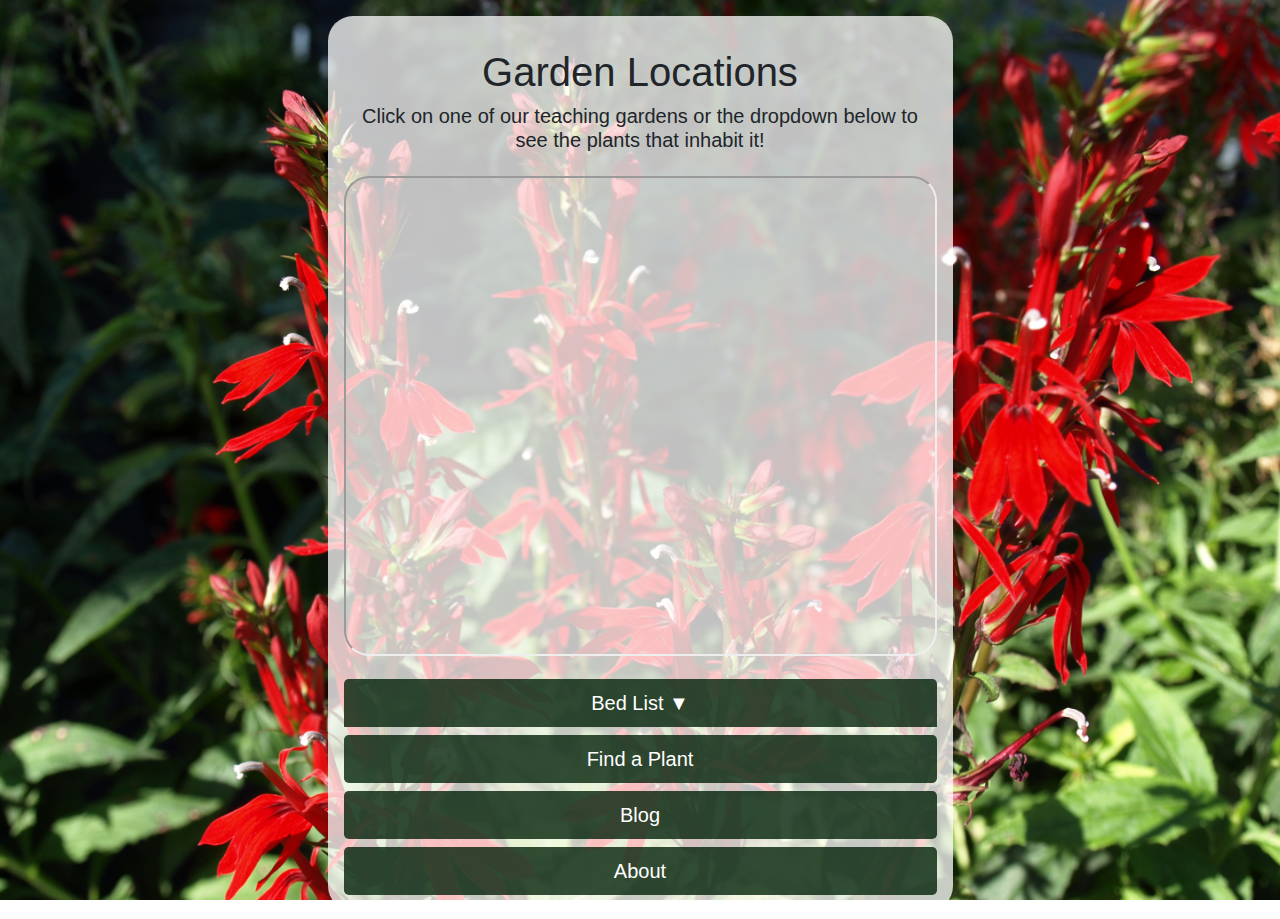
<file: index.html>
<!DOCTYPE html>
<html lang="en">
<head>
    <meta charset="UTF-8">
    <title>NPTG Map</title>
    <link rel="stylesheet" href="https://stackpath.bootstrapcdn.com/bootstrap/4.3.1/css/bootstrap.min.css"
          integrity="sha384-ggOyR0iXCbMQv3Xipma34MD+dH/1fQ784/j6cY/iJTQUOhcWr7x9JvoRxT2MZw1T" crossorigin="anonymous">
    <link rel="stylesheet" href="NPTG.css">
    <link rel="icon" 
     type="image/svg" 
     href="TIDE logo.svg">

</head> 
<body class="map">
<script src="https://code.jquery.com/jquery-3.3.1.slim.min.js"
        integrity="sha384-q8i/X+965DzO0rT7abK41JStQIAqVgRVzpbzo5smXKp4YfRvH+8abtTE1Pi6jizo"
        crossorigin="anonymous"></script>
<script src="https://cdnjs.cloudflare.com/ajax/libs/popper.js/1.14.7/umd/popper.min.js"
        integrity="sha384-UO2eT0CpHqdSJQ6hJty5KVphtPhzWj9WO1clHTMGa3JDZwrnQq4sF86dIHNDz0W1"
        crossorigin="anonymous"></script>
<script src="https://stackpath.bootstrapcdn.com/bootstrap/4.3.1/js/bootstrap.min.js"
        integrity="sha384-JjSmVgyd0p3pXB1rRibZUAYoIIy6OrQ6VrjIEaFf/nJGzIxFDsf4x0xIM+B07jRM"
        crossorigin="anonymous"></script>

<div class="container-fluid">

    <div id="main-cont" class=" col-xs-11 col-lg-6 mx-auto mb-2 mt-3 p-3 fill">
        <div id="heading" class="text-center p-3 text-responsive">
            <h1>Garden Locations</h1>
            <h5>Click on one of our teaching gardens or the dropdown below to see the plants that inhabit it!</h5>
        </div>

        <div id="sub-cont" class="mx-auto">
            <div id="map" class="content-center">

                <!-- iframe is created from a premade map. This is made with google MyMaps -->
                <iframe src="https://www.google.com/maps/d/u/0/embed?mid=1oetYsDNsZ1anprfVW_mBI1COfbqGtuXX"
                        class="w-100" style="border-radius: 25px" width="640" height="480"></iframe>
            </div>

           <button class="btn btn-default btn-lg btn-block mt-3 dropdownHead" data-toggle="collapse" data-target="#links">Bed List ▼</button>

            <div id="links" class="collapse">
                <div class="text-center colap">
                    <a href="http://tide.friendsbalt.org/nptg-4/Bed.html?1" class="btn btn-default btn-lg btn-block dropdownBtn">Picnic Glade Bed Page</a>
                </div>
                <div class="text-center colap">
                    <a href="http://tide.friendsbalt.org/nptg-4/Bed.html?2" class="btn btn-default btn-lg btn-block dropdownBtn">Math-Science Beds Page</a>
                </div>
                <div class="text-center colap">
                    <a href="http://tide.friendsbalt.org/nptg-4/Bed.html?3" class="btn btn-default btn-lg btn-block dropdownBtn">Forbush Memorial Garden Bed Page</a>
                </div>
                <div class="text-center colap">
                    <a href="http://tide.friendsbalt.org/nptg-4/Bed.html?4" class="btn btn-default btn-lg btn-block dropdownBtn">Upper School Greenway (Staircase Garden) Bed Page</a>
                </div>
                <div class="text-center colap">
                    <a href="http://tide.friendsbalt.org/nptg-4/Bed.html?5" class="btn btn-default btn-lg btn-block dropdownBtn">Redbud Allee Bed Page</a>
                </div>
                <div class="text-center colap">
                    <a href="http://tide.friendsbalt.org/nptg-4/Bed.html?6" class="btn btn-default btn-lg btn-block dropdownBtn">Hillside Garden Bed Page</a>
                </div>
                <div class="text-center colap">
                    <a href="http://tide.friendsbalt.org/nptg-4/Bed.html?7" class="btn btn-default btn-lg btn-block dropdownBtn">Middle School Beds Page</a>
                </div>
                <div class="text-center colap">
                    <a href="http://tide.friendsbalt.org/nptg-4/Bed.html?8" class="btn btn-default btn-lg btn-block dropdownBtn">Middle School Swale Bed Page</a>
                </div>
                <div class="text-center colap">
                    <a href="http://tide.friendsbalt.org/nptg-4/Bed.html?9" class="btn btn-default btn-lg btn-block dropdownBtn">Peace Pole Bed Page</a>
                </div>
                <div class="text-center colap">
                    <a href="http://tide.friendsbalt.org/nptg-4/Bed.html?10" class="btn btn-default btn-lg btn-block dropdownBtn">Lower School Beds Page</a>
                </div>
                <div class="text-center colap">
                    <a href="http://tide.friendsbalt.org/nptg-4/Bed.html?11" class="btn btn-default btn-lg btn-block dropdownBtn">Community Garden Bed Page</a>
                </div>
                <div class="text-center colap">
                    <a href="http://tide.friendsbalt.org/nptg-4/Bed.html?12" class="btn btn-default btn-lg btn-block dropdownBtn">Little Friends Swale Bed Page</a>
                </div>
                <div class="text-center colap">
                    <a href="http://tide.friendsbalt.org/nptg-4/Bed.html?13" class="btn btn-default btn-lg btn-block dropdownBtn">Little Friends Trees & Gardens Bed Page</a>
                </div>
                <div class="text-center colap">
                    <a href="http://tide.friendsbalt.org/nptg-4/Bed.html?14" class="btn btn-default btn-lg btn-block dropdownBtn">Fallen Tree Gardens Bed Page</a>
                </div>
                <div class="text-center colap">
                    <a class="btn btn-default btn-lg btn-block dropdownBtn" href="http://tide.friendsbalt.org/nptg-4/Bed.html?15">Meetinghouse Rain Gardens Bed Page</a>
                </div>
            </div>
                <a href="Find%20a%20Plant.html" class="btn btn-default btn-lg btn-block mt-2">Find a Plant</a>
                <a href="https://friendsbaltsustainability.wordpress.com/"
                   class="btn btn-default btn-lg btn-block">Blog</a>
            <a href="about.html"
               class="btn btn-default btn-lg btn-block">About</a>
            </div>
        </div>
    </div>

</div>
</body>
</html>
</file>
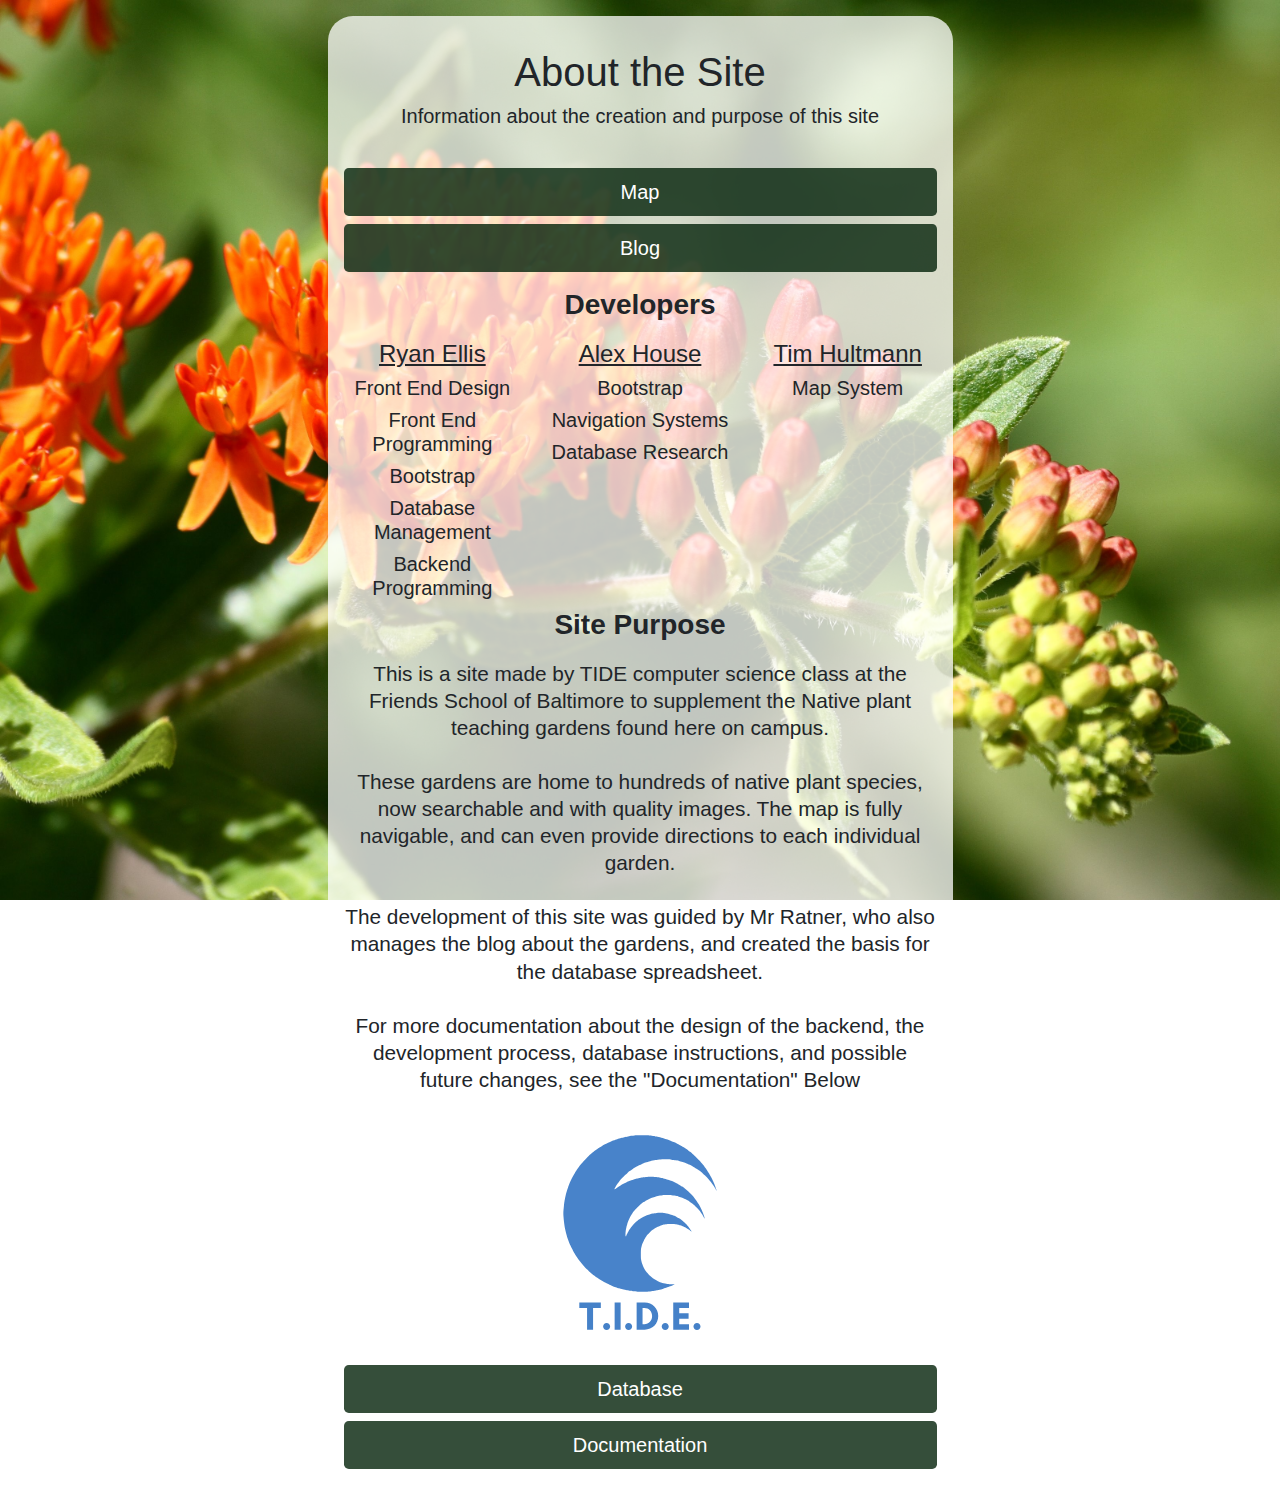
<file: about.html>
<!DOCTYPE html>
<html lang="en">
<head>
    <meta charset="UTF-8">
    <title>About the Site</title>
    <link rel="stylesheet" href="https://stackpath.bootstrapcdn.com/bootstrap/4.3.1/css/bootstrap.min.css"
          integrity="sha384-ggOyR0iXCbMQv3Xipma34MD+dH/1fQ784/j6cY/iJTQUOhcWr7x9JvoRxT2MZw1T" crossorigin="anonymous">
    <link rel="stylesheet" href="NPTG.css">
    <link rel="icon" 
     type="image/svg" 
     href="TIDE logo.svg">

</head>
<body class="about">
<script src="https://code.jquery.com/jquery-3.3.1.slim.min.js"
        integrity="sha384-q8i/X+965DzO0rT7abK41JStQIAqVgRVzpbzo5smXKp4YfRvH+8abtTE1Pi6jizo"
        crossorigin="anonymous"></script>
<script src="https://cdnjs.cloudflare.com/ajax/libs/popper.js/1.14.7/umd/popper.min.js"
        integrity="sha384-UO2eT0CpHqdSJQ6hJty5KVphtPhzWj9WO1clHTMGa3JDZwrnQq4sF86dIHNDz0W1"
        crossorigin="anonymous"></script>
<script src="https://stackpath.bootstrapcdn.com/bootstrap/4.3.1/js/bootstrap.min.js"
        integrity="sha384-JjSmVgyd0p3pXB1rRibZUAYoIIy6OrQ6VrjIEaFf/nJGzIxFDsf4x0xIM+B07jRM"
        crossorigin="anonymous"></script>

<div class="container-fluid">

    <div id="main-cont" class=" col-xs-11 col-lg-6 mx-auto mb-2 mt-3 p-3 fill">
        <div id="heading" class="text-center p-3 text-responsive">
            <h1>About the Site</h1>
            <h5>Information about the creation and purpose of this site</h5>
        </div>

        <div id="buttons" class="mb-3">
            <a href="index.html" class="btn btn-default btn-lg btn-block mt-3">Map</a>
            <a href="https://friendsbaltsustainability.wordpress.com/"
               class="btn btn-default btn-lg btn-block">Blog</a>
        </div>

        <div class="people text-center">
            <h3 style="font-weight: bold; padding-bottom: 10px;">Developers</h3>
            <div class="row text-center">
                <div class="col">
                    <h4 style="text-decoration: underline">Ryan Ellis</h4>
                    <h5>Front End Design</h5>
                    <h5>Front End Programming</h5>
                    <h5>Bootstrap</h5>
                    <h5>Database Management</h5>
                    <h5>Backend Programming</h5>
                </div>
                <div class="col">
                    <h4 style="text-decoration: underline">Alex House</h4>
                    <h5>Bootstrap</h5>
                    <h5>Navigation Systems</h5>
                    <h5>Database Research</h5>
                </div>
                <div class="col">
                    <h4 style="text-decoration: underline">Tim Hultmann</h4>
                    <h5>Map System</h5>
                </div>
            </div>
        </div>
        <div class="aboutSite text-center">
            <h3 style="font-weight: bold; padding-bottom: 10px;">Site Purpose</h3>
            <p>This is a site made by TIDE computer science class at the Friends School of Baltimore to supplement
                the Native plant teaching gardens found here on campus.
                <br /><br />
                These gardens are home to hundreds
            of native plant species, now searchable and with quality images. The map is fully navigable,
            and can even provide directions to each individual garden.
                <br /><br />
                The development of this site was guided by Mr Ratner,
            who also manages the blog about the gardens, and created the basis for the database spreadsheet.
                <br /><br />
            For more documentation about the design of the backend, the development process,
                database instructions, and possible future changes, see the "Documentation" Below

            </p>
            <a href="http://tide.friendsbalt.org/"><img src="TIDE%20logo.svg" height="240"></a>
        </div>
        <a href="https://docs.google.com/spreadsheets/d/1iBzDvUJ2g16V2AyeZ_y1FHyBnzA33vipcjnI_IoAAO8/edit?usp=sharing" class="btn btn-default btn-lg btn-block mt-3">Database</a>
        <a href="https://docs.google.com/document/d/16rwvLgOWAfFlSnI_C6OdU8dS-gjZjs-Ww2sHrkc6tf0/edit?usp=sharing" class="btn btn-default btn-lg btn-block ">Documentation</a>
    </div>

</div>
</body>
</html>
</file>
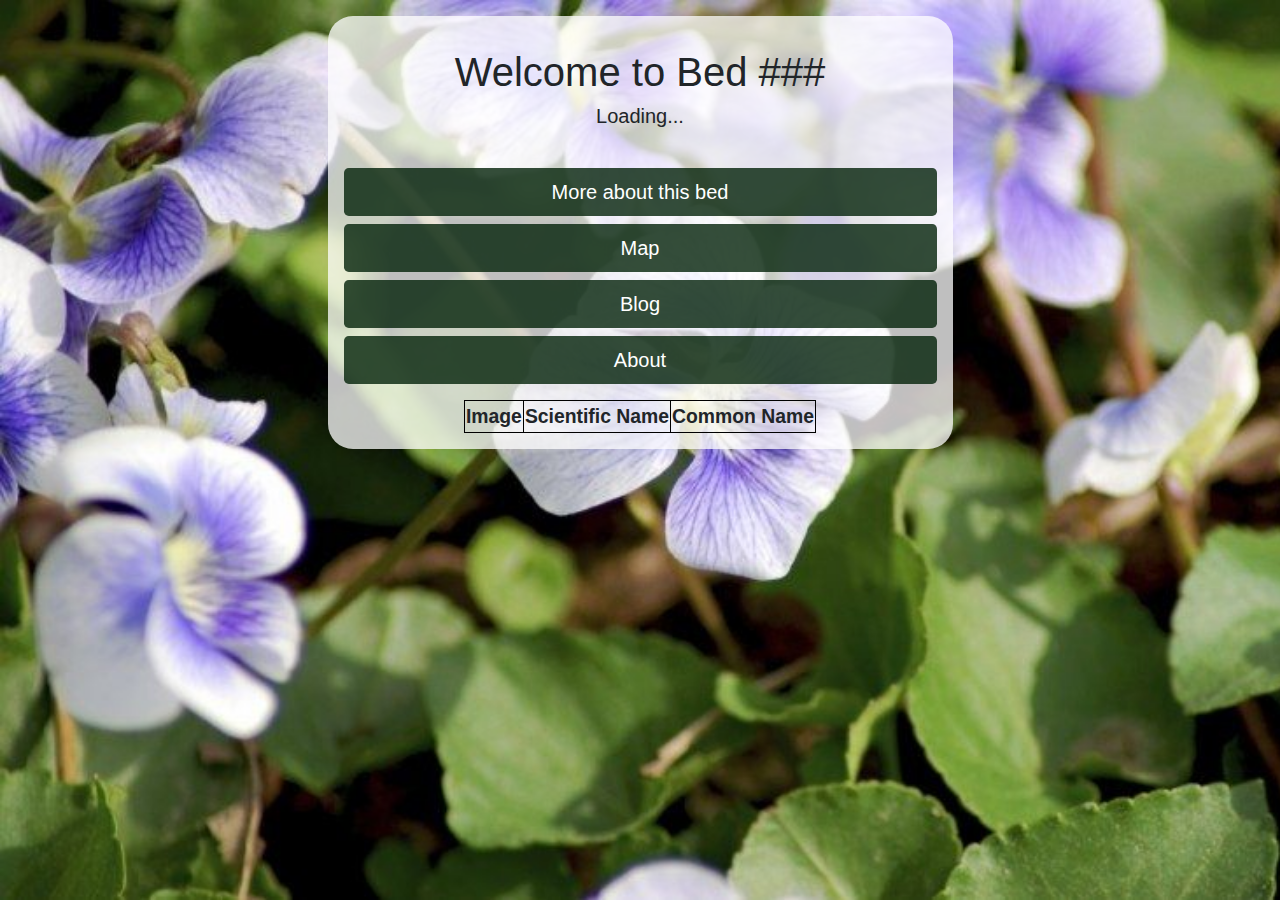
<file: Bed.html>
<!DOCTYPE html>
<html lang="en">
<head>
    <meta charset="UTF-8">
    <title>NPTG individual beds</title>
    <link rel="stylesheet" href="https://stackpath.bootstrapcdn.com/bootstrap/4.3.1/css/bootstrap.min.css"
          integrity="sha384-ggOyR0iXCbMQv3Xipma34MD+dH/1fQ784/j6cY/iJTQUOhcWr7x9JvoRxT2MZw1T" crossorigin="anonymous">
    <link rel="stylesheet" href="NPTG.css">
    <link rel="icon" 
     type="image/svg" 
     href="TIDE logo.svg">

</head>
<body class="bed">
<script src="https://code.jquery.com/jquery-3.3.1.slim.min.js"
        integrity="sha384-q8i/X+965DzO0rT7abK41JStQIAqVgRVzpbzo5smXKp4YfRvH+8abtTE1Pi6jizo"
        crossorigin="anonymous"></script>
<script src="https://cdnjs.cloudflare.com/ajax/libs/popper.js/1.14.7/umd/popper.min.js"
        integrity="sha384-UO2eT0CpHqdSJQ6hJty5KVphtPhzWj9WO1clHTMGa3JDZwrnQq4sF86dIHNDz0W1"
        crossorigin="anonymous"></script>
<script src="https://stackpath.bootstrapcdn.com/bootstrap/4.3.1/js/bootstrap.min.js"
        integrity="sha384-JjSmVgyd0p3pXB1rRibZUAYoIIy6OrQ6VrjIEaFf/nJGzIxFDsf4x0xIM+B07jRM"
        crossorigin="anonymous"></script>
<div class="container-fluid">

    <div id="main-cont" class=" col-xs-11 col-lg-6 h-100 mx-auto mb-2 mt-3 p-3">
        <div id="heading" class="text-center p-3">
            <h1 id="title">Welcome to Bed ###</h1>
            <h5 id="desc">Loading...</h5>
        </div>

        <div id="sub-cont" class="mx-auto">

            <div id="buttons" class="mb-3">
                <a href="" id="more" class="btn btn-default btn-lg btn-block mt-3">More about this bed</a>
                <a href="map.html" class="btn btn-default btn-lg btn-block">Map</a>
                <a href="https://friendsbaltsustainability.wordpress.com/"
                   class="btn btn-default btn-lg btn-block">Blog</a>
                <a href="about.html"
                   class="btn btn-default btn-lg btn-block">About</a>
            </div>

            <div id="map" class="content-center">
                <table id="sheet">
                    <tr>
                        <th>Image</th>
                        <th>Scientific Name</th>
                        <th>Common Name</th>
                    </tr>

                </table>
                <script type="text/javascript">
                    //-----------------------------------------\\
                    //                                         \\
                    //  IF YOU WANT SPECIFIC DOCUMENTATION     \\
                    //  ON THE WAY THE SHEET API IS USED, LOOK \\
                    //  AT THE FIND A PLANT PAGE. HERE I WILL  \\
                    //  BE ONLY DOCUMENTING DIFFERENCES.       \\
                    //                                         \\
                    //-----------------------------------------\\



                    // Client ID and API key from the Developer Console
                    //let CLIENT_ID = '1013917813484-34c0pv9sct0m2ikhhfdf2ns16os4kdca.apps.googleusercontent.com';
                    let API_KEY = 'AIzaSyBEYqo-ngxvnG1PsM_q6FujijBcNzZO8vA';

                    // Array of API discovery doc URLs for APIs used by the quickstart
                    let DISCOVERY_DOCS = ["https://sheets.googleapis.com/$discovery/rest?version=v4"];

                    // Authorization scopes required by the API; multiple scopes can be
                    // included, separated by spaces.
                    let SCOPES = "https://www.googleapis.com/auth/spreadsheets.readonly";


                    /**
                     *  On load, called to load the auth2 library and API client library.
                     */
                    function handleClientLoad() {
                        gapi.load('client', initClient);
                    }

                    /**
                     *  Initializes the API client library and sets up sign-in state
                     *  listeners.
                     */
                    function initClient() {
                        gapi.client.init({
                            apiKey: API_KEY,
                            //clientId: CLIENT_ID,
                            discoveryDocs: DISCOVERY_DOCS,
                            scope: SCOPES
                        }).then(function () {
                            genTable();
                        }, function(error) {
                            appendPre(JSON.stringify(error, null, 2));
                        });
                    }


                    /**
                     * Append a pre element to the body containing the given message
                     * as its text node. Used to display the results of the API call.
                     *
                     * @param {string} message Text to be placed in pre element.
                     */
                    function appendPre(message) {
                        let pre = document.getElementById('plants');
                        let textContent = document.createTextNode(message + '\n');
                        pre.appendChild(textContent);
                    }


                    /**
                     * Plant version:
                     * https://docs.google.com/spreadsheets/d/1iBzDvUJ2g16V2AyeZ_y1FHyBnzA33vipcjnI_IoAAO8/edit#gid=1716470935
                     */

                    function addData (sheet){
                        let tblSheet = sheet;

                        //makes table
                        for (i=0; sheet.length; i++) {
                            let picture = tblSheet[i][0];
                            let sciName = tblSheet[i][2];
                            let comName = tblSheet[i][1];

                            let table = document.getElementById("sheet");
                            let newRow = table.insertRow(-1);

                            let newImg = newRow.insertCell(0)
                            let img = document.createElement('img');
                            img.src = picture;
                            img.height = 220;
                            img.width = 220;
                            newImg.appendChild(img)

                            let newSciName = newRow.insertCell(1);
                            let newSci = document.createTextNode(sciName);
                            newSciName.appendChild(newSci);

                            let newComName = newRow.insertCell(2)
                            let newCom = document.createTextNode(comName);
                            newComName.appendChild(newCom);

                            //makes page heading, used for custom per bed headings
                            //gets bedNum from URL after ?
                            let bedNum = window.location.search.substring(1);
                            document.getElementById("title").innerHTML= "Welcome to Bed " + bedNum;
                            document.getElementById("desc").innerHTML= "Below is a full list of the plants you will find at the " +sheet[0][4]  + " Bed"
                            // links to blog from url in sheet
                            document.getElementById("more").href=sheet[0][5]


                        }
                    }

                    function genTable() {
                        let sheet=[];

                        // gets text from url from the ? onward
                        // used to generate table
                        // this page will not generate a table without a bed number included in the URL after a ?
                        let inURL=window.location.search;

                        gapi.client.sheets.spreadsheets.values.get({
                            spreadsheetId: '1iBzDvUJ2g16V2AyeZ_y1FHyBnzA33vipcjnI_IoAAO8',
                            range: 'A2:O',
                        }).then(function(response) {
                            let range = response.result;
                            if (range.values.length > 0) {
                                for (let i = 0; i < range.values.length; i++) {
                                    let row = range.values[i];
                                    // bedQuery is taken from the sheet's bed # column
                                    let bedQuery= "?" + row[3];

                                    // if the value in the bed number of the row = the value in the URL, add that row to the array
                                    if(bedQuery === inURL) {
                                        sheet.push([row[0], row[1], row[2], row[3], row[4], row[5]])
                                    }
                                    }
                                filteredSheet= Array.from(new Set(sheet.map(JSON.stringify)), JSON.parse);
                                addData(filteredSheet);
                            } else {
                                appendPre('No data found.');
                            }
                        }, function(response) {
                            appendPre('Error: ' + response.result.error.message);
                        });
                    }

                </script>

                <script async defer src="https://apis.google.com/js/api.js"
                        onload="this.onload=function(){};handleClientLoad()"
                        onreadystatechange="if (this.readyState === 'complete') this.onload()">
                </script>
            </div>
        </div>
    </div>

</div>
</body>
</html>
</file>
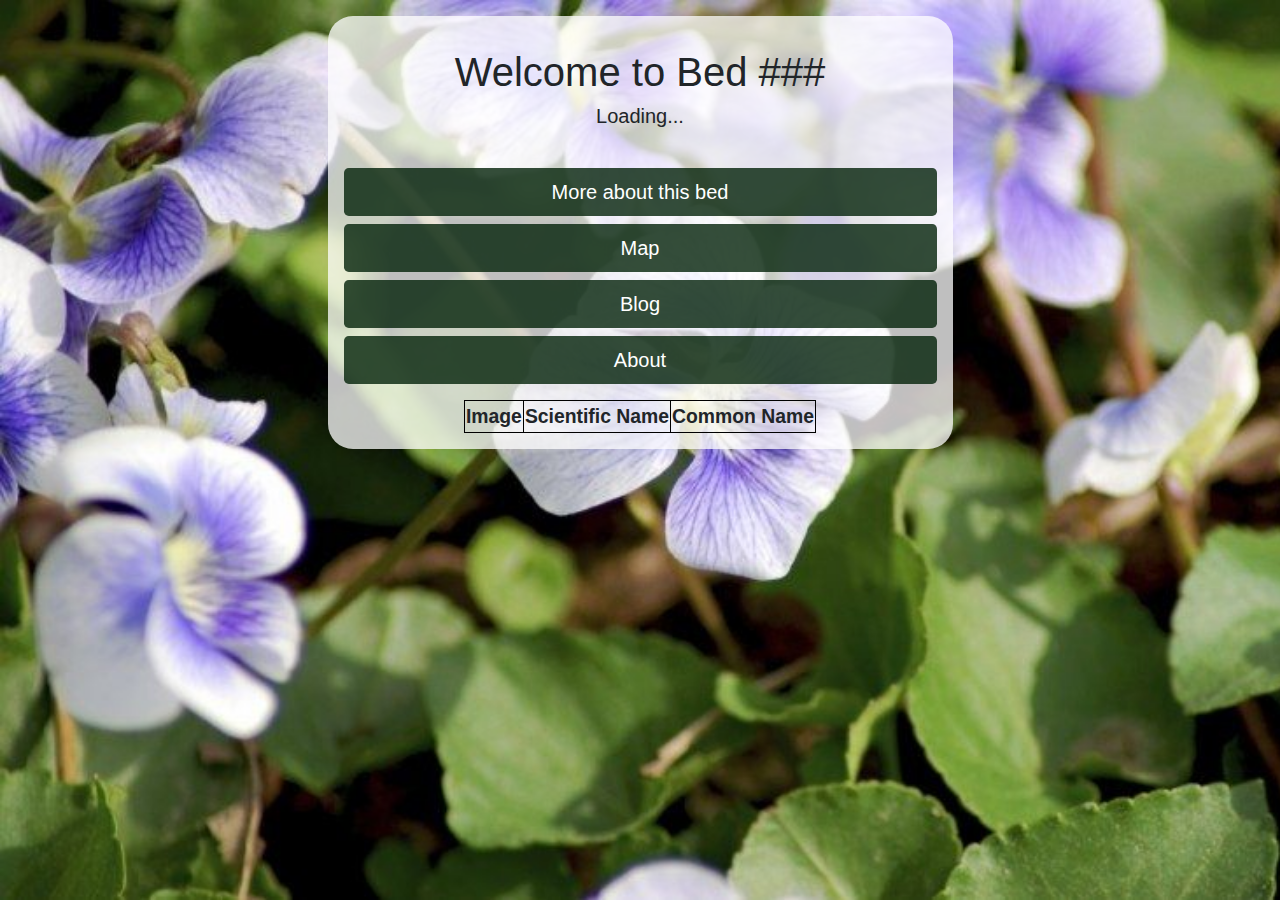
<file: bed.html>
<!DOCTYPE html>
<html lang="en">
<head>
    <meta charset="UTF-8">
    <title>NPTG individual beds</title>
    <link rel="stylesheet" href="https://stackpath.bootstrapcdn.com/bootstrap/4.3.1/css/bootstrap.min.css"
          integrity="sha384-ggOyR0iXCbMQv3Xipma34MD+dH/1fQ784/j6cY/iJTQUOhcWr7x9JvoRxT2MZw1T" crossorigin="anonymous">
    <link rel="stylesheet" href="NPTG.css">
    <link rel="icon" 
     type="image/svg" 
     href="TIDE logo.svg">

</head>
<body class="bed">
<script src="https://code.jquery.com/jquery-3.3.1.slim.min.js"
        integrity="sha384-q8i/X+965DzO0rT7abK41JStQIAqVgRVzpbzo5smXKp4YfRvH+8abtTE1Pi6jizo"
        crossorigin="anonymous"></script>
<script src="https://cdnjs.cloudflare.com/ajax/libs/popper.js/1.14.7/umd/popper.min.js"
        integrity="sha384-UO2eT0CpHqdSJQ6hJty5KVphtPhzWj9WO1clHTMGa3JDZwrnQq4sF86dIHNDz0W1"
        crossorigin="anonymous"></script>
<script src="https://stackpath.bootstrapcdn.com/bootstrap/4.3.1/js/bootstrap.min.js"
        integrity="sha384-JjSmVgyd0p3pXB1rRibZUAYoIIy6OrQ6VrjIEaFf/nJGzIxFDsf4x0xIM+B07jRM"
        crossorigin="anonymous"></script>
<div class="container-fluid">

    <div id="main-cont" class=" col-xs-11 col-lg-6 h-100 mx-auto mb-2 mt-3 p-3">
        <div id="heading" class="text-center p-3">
            <h1 id="title">Welcome to Bed ###</h1>
            <h5 id="desc">Loading...</h5>
        </div>

        <div id="sub-cont" class="mx-auto">

            <div id="buttons" class="mb-3">
                <a href="" id="more" class="btn btn-default btn-lg btn-block mt-3">More about this bed</a>
                <a href="index.html" class="btn btn-default btn-lg btn-block">Map</a>
                <a href="https://friendsbaltsustainability.wordpress.com/"
                   class="btn btn-default btn-lg btn-block">Blog</a>
                <a href="about.html"
                   class="btn btn-default btn-lg btn-block">About</a>
            </div>

            <div id="map" class="content-center">
                <table id="sheet">
                    <tr>
                        <th>Image</th>
                        <th>Scientific Name</th>
                        <th>Common Name</th>
                    </tr>

                </table>
                <script type="text/javascript">
                    //-----------------------------------------\\
                    //                                         \\
                    //  IF YOU WANT SPECIFIC DOCUMENTATION     \\
                    //  ON THE WAY THE SHEET API IS USED, LOOK \\
                    //  AT THE FIND A PLANT PAGE. HERE I WILL  \\
                    //  BE ONLY DOCUMENTING DIFFERENCES.       \\
                    //                                         \\
                    //-----------------------------------------\\



                    // Client ID and API key from the Developer Console
                    //let CLIENT_ID = '1013917813484-34c0pv9sct0m2ikhhfdf2ns16os4kdca.apps.googleusercontent.com';
                    let API_KEY = 'AIzaSyBEYqo-ngxvnG1PsM_q6FujijBcNzZO8vA';

                    // Array of API discovery doc URLs for APIs used by the quickstart
                    let DISCOVERY_DOCS = ["https://sheets.googleapis.com/$discovery/rest?version=v4"];

                    // Authorization scopes required by the API; multiple scopes can be
                    // included, separated by spaces.
                    let SCOPES = "https://www.googleapis.com/auth/spreadsheets.readonly";


                    /**
                     *  On load, called to load the auth2 library and API client library.
                     */
                    function handleClientLoad() {
                        gapi.load('client', initClient);
                    }

                    /**
                     *  Initializes the API client library and sets up sign-in state
                     *  listeners.
                     */
                    function initClient() {
                        gapi.client.init({
                            apiKey: API_KEY,
                            //clientId: CLIENT_ID,
                            discoveryDocs: DISCOVERY_DOCS,
                            scope: SCOPES
                        }).then(function () {
                            genTable();
                        }, function(error) {
                            appendPre(JSON.stringify(error, null, 2));
                        });
                    }


                    /**
                     * Append a pre element to the body containing the given message
                     * as its text node. Used to display the results of the API call.
                     *
                     * @param {string} message Text to be placed in pre element.
                     */
                    function appendPre(message) {
                        let pre = document.getElementById('plants');
                        let textContent = document.createTextNode(message + '\n');
                        pre.appendChild(textContent);
                    }


                    /**
                     * Plant version:
                     * https://docs.google.com/spreadsheets/d/1iBzDvUJ2g16V2AyeZ_y1FHyBnzA33vipcjnI_IoAAO8/edit#gid=1716470935
                     */

                    function addData (sheet){
                        let tblSheet = sheet;

                        //makes table
                        for (i=0; sheet.length; i++) {
                            let picture = tblSheet[i][0];
                            let sciName = tblSheet[i][2];
                            let comName = tblSheet[i][1];

                            let table = document.getElementById("sheet");
                            let newRow = table.insertRow(-1);

                            let newImg = newRow.insertCell(0)
                            let img = document.createElement('img');
                            img.src = picture;
                            img.height = 220;
                            img.width = 220;
                            newImg.appendChild(img)

                            let newSciName = newRow.insertCell(1);
                            let newSci = document.createTextNode(sciName);
                            newSciName.appendChild(newSci);

                            let newComName = newRow.insertCell(2)
                            let newCom = document.createTextNode(comName);
                            newComName.appendChild(newCom);

                            //makes page heading, used for custom per bed headings
                            //gets bedNum from URL after ?
                            let bedNum = window.location.search.substring(1);
                            document.getElementById("title").innerHTML= "Welcome to Bed " + bedNum;
                            document.getElementById("desc").innerHTML= "Below is a full list of the plants you will find at the " +sheet[0][4]  + " Bed"
                            // links to blog from url in sheet
                            document.getElementById("more").href=sheet[0][5]


                        }
                    }

                    function genTable() {
                        let sheet=[];

                        // gets text from url from the ? onward
                        // used to generate table
                        // this page will not generate a table without a bed number included in the URL after a ?
                        let inURL=window.location.search;

                        gapi.client.sheets.spreadsheets.values.get({
                            spreadsheetId: '1iBzDvUJ2g16V2AyeZ_y1FHyBnzA33vipcjnI_IoAAO8',
                            range: 'A2:O',
                        }).then(function(response) {
                            let range = response.result;
                            if (range.values.length > 0) {
                                for (let i = 0; i < range.values.length; i++) {
                                    let row = range.values[i];
                                    // bedQuery is taken from the sheet's bed # column
                                    let bedQuery= "?" + row[3];

                                    // if the value in the bed number of the row = the value in the URL, add that row to the array
                                    if(bedQuery === inURL) {
                                        sheet.push([row[0], row[1], row[2], row[3], row[4], row[5]])
                                    }
                                    }
                                filteredSheet= Array.from(new Set(sheet.map(JSON.stringify)), JSON.parse);
                                addData(filteredSheet);
                            } else {
                                appendPre('No data found.');
                            }
                        }, function(response) {
                            appendPre('Error: ' + response.result.error.message);
                        });
                    }

                </script>

                <script async defer src="https://apis.google.com/js/api.js"
                        onload="this.onload=function(){};handleClientLoad()"
                        onreadystatechange="if (this.readyState === 'complete') this.onload()">
                </script>
            </div>
        </div>
    </div>

</div>
</body>
</html>
</file>
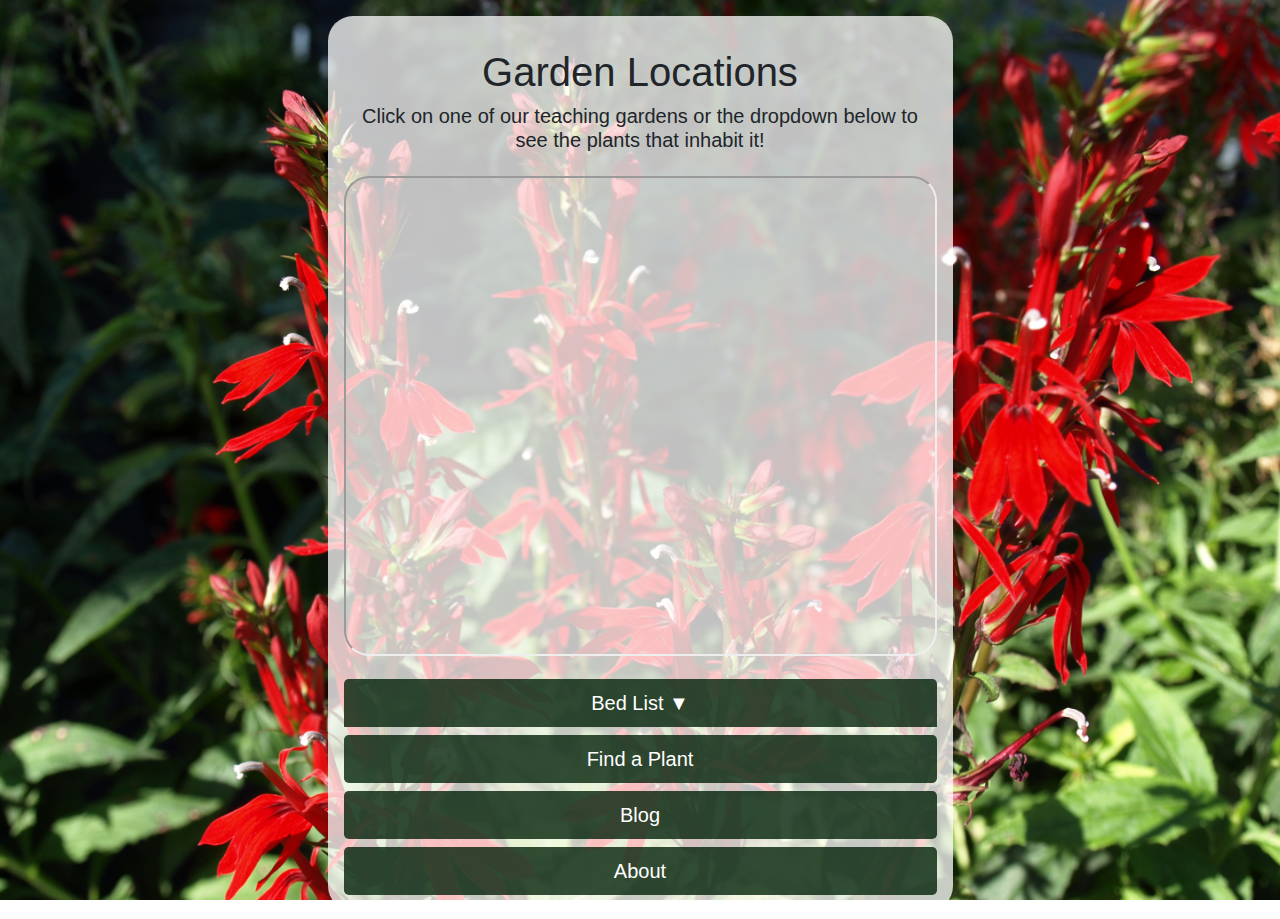
<file: map.html>
<!DOCTYPE html>
<html lang="en">
<head>
    <meta charset="UTF-8">
    <title>NPTG Map</title>
    <link rel="stylesheet" href="https://stackpath.bootstrapcdn.com/bootstrap/4.3.1/css/bootstrap.min.css"
          integrity="sha384-ggOyR0iXCbMQv3Xipma34MD+dH/1fQ784/j6cY/iJTQUOhcWr7x9JvoRxT2MZw1T" crossorigin="anonymous">
    <link rel="stylesheet" href="NPTG.css">
    <link rel="icon" 
     type="image/svg" 
     href="TIDE logo.svg">

</head>
<body class="map">
<script src="https://code.jquery.com/jquery-3.3.1.slim.min.js"
        integrity="sha384-q8i/X+965DzO0rT7abK41JStQIAqVgRVzpbzo5smXKp4YfRvH+8abtTE1Pi6jizo"
        crossorigin="anonymous"></script>
<script src="https://cdnjs.cloudflare.com/ajax/libs/popper.js/1.14.7/umd/popper.min.js"
        integrity="sha384-UO2eT0CpHqdSJQ6hJty5KVphtPhzWj9WO1clHTMGa3JDZwrnQq4sF86dIHNDz0W1"
        crossorigin="anonymous"></script>
<script src="https://stackpath.bootstrapcdn.com/bootstrap/4.3.1/js/bootstrap.min.js"
        integrity="sha384-JjSmVgyd0p3pXB1rRibZUAYoIIy6OrQ6VrjIEaFf/nJGzIxFDsf4x0xIM+B07jRM"
        crossorigin="anonymous"></script>

<div class="container-fluid">

    <div id="main-cont" class=" col-xs-11 col-lg-6 mx-auto mb-2 mt-3 p-3 fill">
        <div id="heading" class="text-center p-3 text-responsive">
            <h1>Garden Locations</h1>
            <h5>Click on one of our teaching gardens or the dropdown below to see the plants that inhabit it!</h5>
        </div>

        <div id="sub-cont" class="mx-auto">
            <div id="map" class="content-center">

                <!-- iframe is created from a premade map. This is made with google MyMaps -->
                <iframe src="https://www.google.com/maps/d/u/0/embed?mid=1oetYsDNsZ1anprfVW_mBI1COfbqGtuXX"
                        class="w-100" style="border-radius: 25px" width="640" height="480"></iframe>
            </div>

           <button class="btn btn-default btn-lg btn-block mt-3 dropdownHead" data-toggle="collapse" data-target="#links">Bed List ▼</button>

            <div id="links" class="collapse">
                <div class="text-center colap">
                    <a href="http://tide.friendsbalt.org/nptg-4/Bed.html?1" class="btn btn-default btn-lg btn-block dropdownBtn">Picnic Glade Bed Page</a>
                </div>
                <div class="text-center colap">
                    <a href="http://tide.friendsbalt.org/nptg-4/Bed.html?2" class="btn btn-default btn-lg btn-block dropdownBtn">Math-Science Beds Page</a>
                </div>
                <div class="text-center colap">
                    <a href="http://tide.friendsbalt.org/nptg-4/Bed.html?3" class="btn btn-default btn-lg btn-block dropdownBtn">Forbush Memorial Garden Bed Page</a>
                </div>
                <div class="text-center colap">
                    <a href="http://tide.friendsbalt.org/nptg-4/Bed.html?4" class="btn btn-default btn-lg btn-block dropdownBtn">Upper School Greenway (Staircase Garden) Bed Page</a>
                </div>
                <div class="text-center colap">
                    <a href="http://tide.friendsbalt.org/nptg-4/Bed.html?5" class="btn btn-default btn-lg btn-block dropdownBtn">Redbud Allee Bed Page</a>
                </div>
                <div class="text-center colap">
                    <a href="http://tide.friendsbalt.org/nptg-4/Bed.html?6" class="btn btn-default btn-lg btn-block dropdownBtn">Hillside Garden Bed Page</a>
                </div>
                <div class="text-center colap">
                    <a href="http://tide.friendsbalt.org/nptg-4/Bed.html?7" class="btn btn-default btn-lg btn-block dropdownBtn">Middle School Beds Page</a>
                </div>
                <div class="text-center colap">
                    <a href="http://tide.friendsbalt.org/nptg-4/Bed.html?8" class="btn btn-default btn-lg btn-block dropdownBtn">Middle School Swale Bed Page</a>
                </div>
                <div class="text-center colap">
                    <a href="http://tide.friendsbalt.org/nptg-4/Bed.html?9" class="btn btn-default btn-lg btn-block dropdownBtn">Peace Pole Bed Page</a>
                </div>
                <div class="text-center colap">
                    <a href="http://tide.friendsbalt.org/nptg-4/Bed.html?10" class="btn btn-default btn-lg btn-block dropdownBtn">Lower School Beds Page</a>
                </div>
                <div class="text-center colap">
                    <a href="http://tide.friendsbalt.org/nptg-4/Bed.html?11" class="btn btn-default btn-lg btn-block dropdownBtn">Community Garden Bed Page</a>
                </div>
                <div class="text-center colap">
                    <a href="http://tide.friendsbalt.org/nptg-4/Bed.html?12" class="btn btn-default btn-lg btn-block dropdownBtn">Little Friends Swale Bed Page</a>
                </div>
                <div class="text-center colap">
                    <a href="http://tide.friendsbalt.org/nptg-4/Bed.html?13" class="btn btn-default btn-lg btn-block dropdownBtn">Little Friends Trees & Gardens Bed Page</a>
                </div>
                <div class="text-center colap">
                    <a href="http://tide.friendsbalt.org/nptg-4/Bed.html?14" class="btn btn-default btn-lg btn-block dropdownBtn">Fallen Tree Gardens Bed Page</a>
                </div>
                <div class="text-center colap">
                    <a class="btn btn-default btn-lg btn-block dropdownBtn" href="http://tide.friendsbalt.org/nptg-4/Bed.html?15">Meetinghouse Rain Gardens Bed Page</a>
                </div>
            </div>
                <a href="Find%20a%20Plant.html" class="btn btn-default btn-lg btn-block mt-2">Find a Plant</a>
                <a href="https://friendsbaltsustainability.wordpress.com/"
                   class="btn btn-default btn-lg btn-block">Blog</a>
            <a href="about.html"
               class="btn btn-default btn-lg btn-block">About</a>
            </div>
        </div>
    </div>

</div>
</body>
</html>
</file>
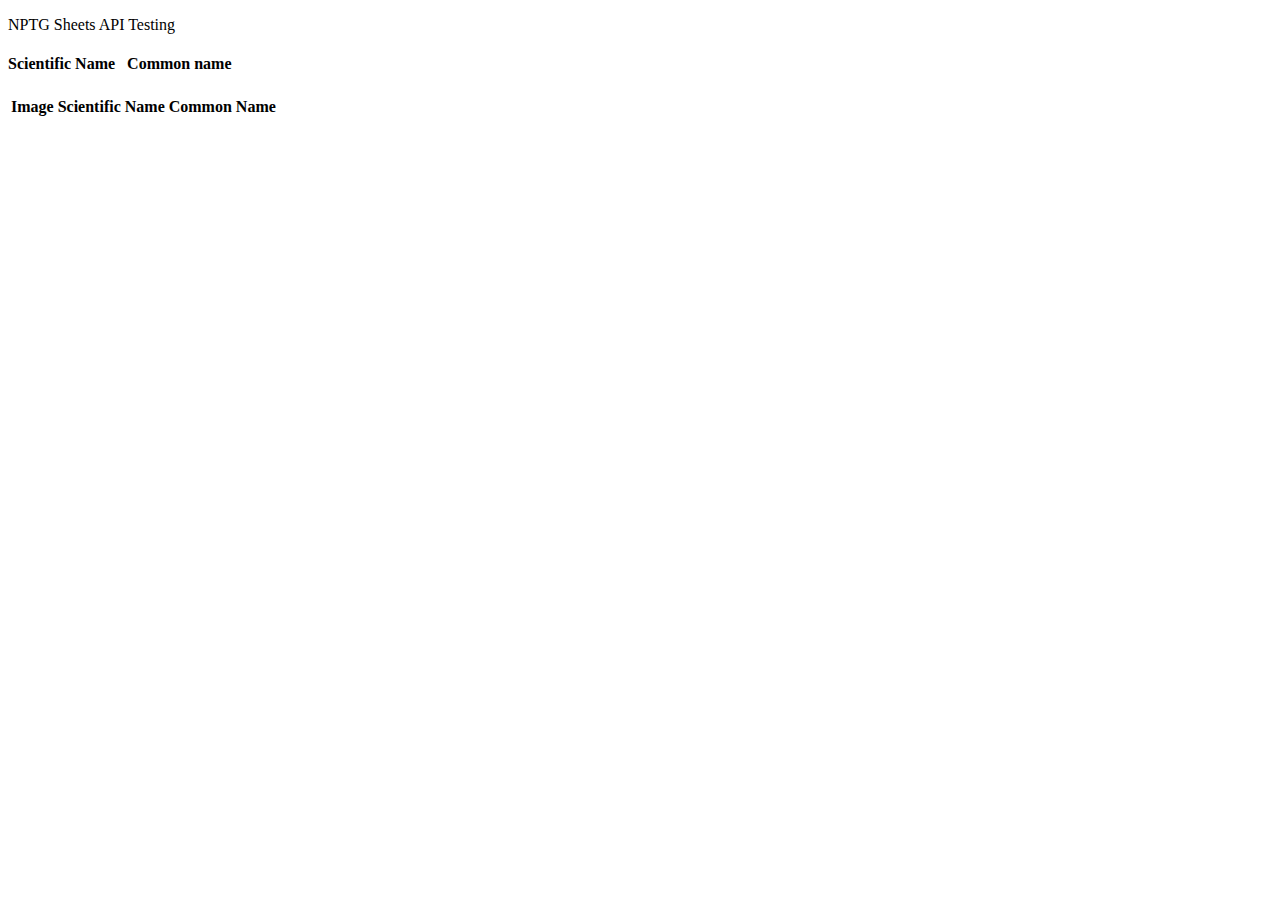
<file: test-scripts/SheetAPI-plants-test.html>
<!DOCTYPE html>
<html>
<head>
    <title>Google Sheets API Quickstart</title>
    <meta charset="utf-8" />
</head>
<body>
<p>NPTG Sheets API Testing</p>

<!--Add buttons to initiate auth sequence and sign out-->
<button id="authorize_button" style="display: none;">Authorize</button>
<button id="signout_button" style="display: none;">Sign Out</button>

<h4 id="head" style="white-space: pre-wrap;">Scientific Name   Common name</h4>
<p id="plants" style="white-space: pre-wrap;"></p>

<table id="sheet">
    <tr>
        <th>Image</th>
        <th>Scientific Name</th>
        <th>Common Name</th>
    </tr>

</table>
<script type="text/javascript">
    // Client ID and API key from the Developer Console
    let CLIENT_ID = '1013917813484-34c0pv9sct0m2ikhhfdf2ns16os4kdca.apps.googleusercontent.com';
    let API_KEY = 'AIzaSyBEYqo-ngxvnG1PsM_q6FujijBcNzZO8vA';

    // Array of API discovery doc URLs for APIs used by the quickstart
    let DISCOVERY_DOCS = ["https://sheets.googleapis.com/$discovery/rest?version=v4"];

    // Authorization scopes required by the API; multiple scopes can be
    // included, separated by spaces.
    let SCOPES = "https://www.googleapis.com/auth/spreadsheets.readonly";

    let authorizeButton = document.getElementById('authorize_button');
    let signoutButton = document.getElementById('signout_button');

    /**
     *  On load, called to load the auth2 library and API client library.
     */
    function handleClientLoad() {
        gapi.load('client:auth2', initClient);
    }

    /**
     *  Initializes the API client library and sets up sign-in state
     *  listeners.
     */
    function initClient() {
        gapi.client.init({
            apiKey: API_KEY,
            clientId: CLIENT_ID,
            discoveryDocs: DISCOVERY_DOCS,
            scope: SCOPES
        }).then(function () {
            genTable();
        }, function(error) {
            appendPre(JSON.stringify(error, null, 2));
        });
    }


    /**
     * Append a pre element to the body containing the given message
     * as its text node. Used to display the results of the API call.
     *
     * @param {string} message Text to be placed in pre element.
     */
    function appendPre(message) {
        let pre = document.getElementById('plants');
        let textContent = document.createTextNode(message + '\n');
        pre.appendChild(textContent);
    }


    /**
     * Plant version:
     * https://docs.google.com/spreadsheets/d/1iBzDvUJ2g16V2AyeZ_y1FHyBnzA33vipcjnI_IoAAO8/edit#gid=1716470935
     */
    function listPlants() {
        gapi.client.sheets.spreadsheets.values.get({
            spreadsheetId: '1iBzDvUJ2g16V2AyeZ_y1FHyBnzA33vipcjnI_IoAAO8',
            range: 'A2:D',
        }).then(function(response) {
            let range = response.result;
            if (range.values.length > 0) {
                for (i = 0; i < range.values.length; i++) {
                    let row = range.values[i];
                    // Print columns
                    appendPre(row[0] + ', ' + row[1] + ', ' + row[2]);
                }
            } else {
                appendPre('No data found.');
            }
        }, function(response) {
            appendPre('Error: ' + response.result.error.message);
        });
    }

    function addData (picture,sciName,comName){
        this.picture=picture;
        this.sciName=sciName;
        this.comName=comName;

        let table =document.getElementById("sheet");
        let newRow = table.insertRow(-1);

        let newImg = newRow.insertCell(0)
        let img= document.createElement('img');
        img.src= this.picture;
        newImg.appendChild(img)
        
        let newSciName = newRow.insertCell(1)
        let newSci = document.createTextNode(this.sciName);
        newSciName.appendChild(newSci);
        
        let newComName = newRow.insertCell(2)
        let newCom = document.createTextNode(this.comName);
        newComName.appendChild(newCom);
        
    }

    function genTable() {
        gapi.client.sheets.spreadsheets.values.get({
            spreadsheetId: '1iBzDvUJ2g16V2AyeZ_y1FHyBnzA33vipcjnI_IoAAO8',
            range: 'A2:D',
        }).then(function(response) {
            let range = response.result;
            if (range.values.length > 0) {
                for (i = 0; i < range.values.length; i++) {
                    let row = range.values[i];
                    // Print columns
                    addData(row[0], row[1], row[2]);
                    console.log(row[1]);
                }
            } else {
                appendPre('No data found.');
            }
        }, function(response) {
            appendPre('Error: ' + response.result.error.message);
        });
    }

</script>

<script async defer src="https://apis.google.com/js/api.js"
        onload="this.onload=function(){};handleClientLoad()"
        onreadystatechange="if (this.readyState === 'complete') this.onload()">
</script>
</body>
</html>
</file>
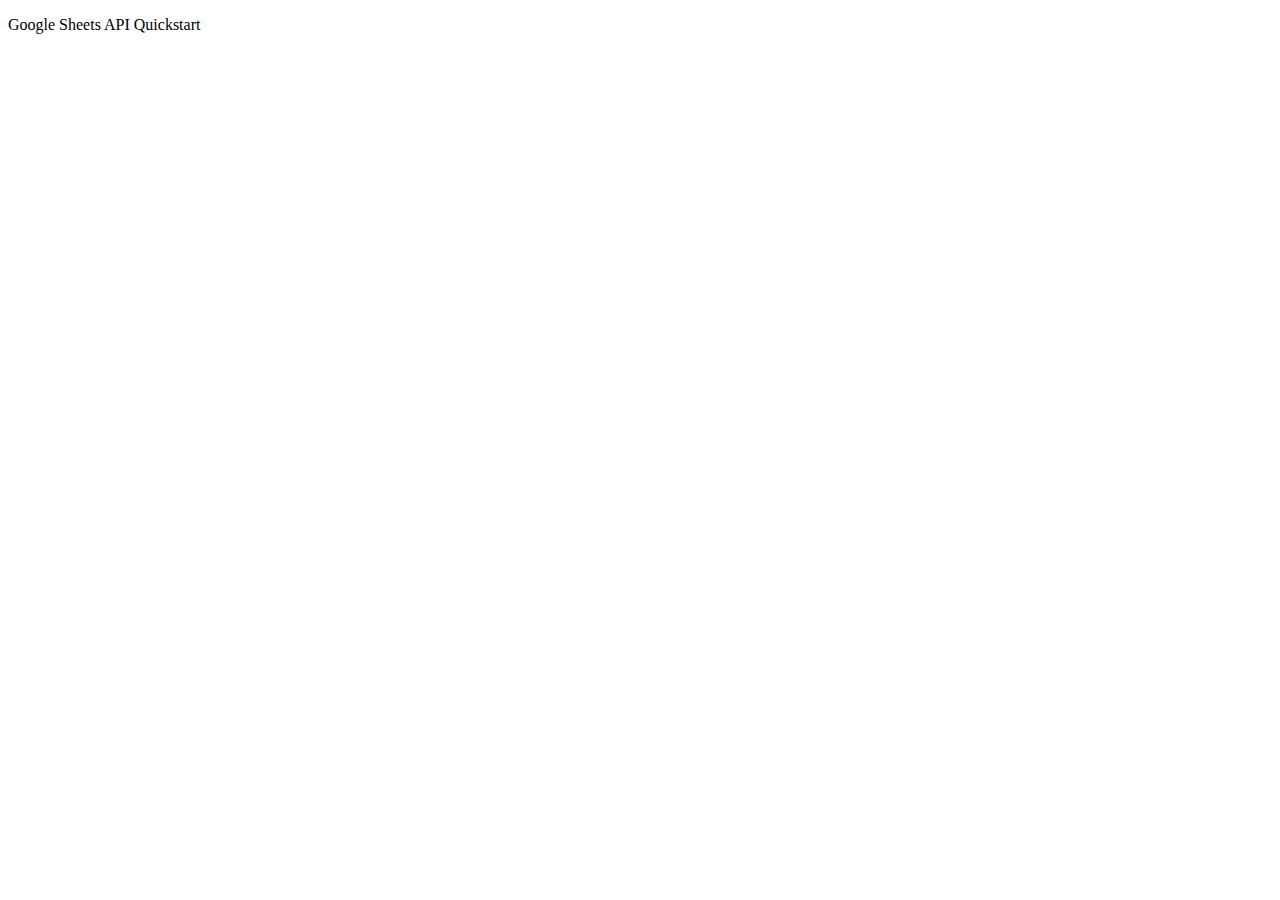
<file: test-scripts/SheetAPIQuickStart.html>
<!DOCTYPE html>
<html>
<head>
    <title>Google Sheets API Quickstart</title>
    <meta charset="utf-8" />
</head>
<body>
<p>Google Sheets API Quickstart</p>

<!--Add buttons to initiate auth sequence and sign out-->
<button id="authorize_button" style="display: none;">Authorize</button>
<button id="signout_button" style="display: none;">Sign Out</button>

<pre id="content" style="white-space: pre-wrap;"></pre>

<script type="text/javascript">
    // Client ID and API key from the Developer Console
    var CLIENT_ID = '1013917813484-34c0pv9sct0m2ikhhfdf2ns16os4kdca.apps.googleusercontent.com';
    var API_KEY = 'AIzaSyBEYqo-ngxvnG1PsM_q6FujijBcNzZO8vA';

    // Array of API discovery doc URLs for APIs used by the quickstart
    var DISCOVERY_DOCS = ["https://sheets.googleapis.com/$discovery/rest?version=v4"];

    // Authorization scopes required by the API; multiple scopes can be
    // included, separated by spaces.
    var SCOPES = "https://www.googleapis.com/auth/spreadsheets.readonly";

    var authorizeButton = document.getElementById('authorize_button');
    var signoutButton = document.getElementById('signout_button');

    /**
     *  On load, called to load the auth2 library and API client library.
     */
    function handleClientLoad() {
        gapi.load('client:auth2', initClient);
    }

    /**
     *  Initializes the API client library and sets up sign-in state
     *  listeners.
     */
    function initClient() {
        gapi.client.init({
            apiKey: API_KEY,
            clientId: CLIENT_ID,
            discoveryDocs: DISCOVERY_DOCS,
            scope: SCOPES
        }).then(function () {
            // Listen for sign-in state changes.
            gapi.auth2.getAuthInstance().isSignedIn.listen(updateSigninStatus);

            // Handle the initial sign-in state.
            updateSigninStatus(gapi.auth2.getAuthInstance().isSignedIn.get());
            authorizeButton.onclick = handleAuthClick;
            signoutButton.onclick = handleSignoutClick;
        }, function(error) {
            appendPre(JSON.stringify(error, null, 2));
        });
    }

    /**
     *  Called when the signed in status changes, to update the UI
     *  appropriately. After a sign-in, the API is called.
     */
    function updateSigninStatus(isSignedIn) {
        if (isSignedIn) {
            authorizeButton.style.display = 'none';
            signoutButton.style.display = 'block';
            listMajors();
        } else {
            authorizeButton.style.display = 'block';
            signoutButton.style.display = 'none';
        }
    }

    /**
     *  Sign in the user upon button click.
     */
    function handleAuthClick(event) {
        gapi.auth2.getAuthInstance().signIn();
    }

    /**
     *  Sign out the user upon button click.
     */
    function handleSignoutClick(event) {
        gapi.auth2.getAuthInstance().signOut();
    }

    /**
     * Append a pre element to the body containing the given message
     * as its text node. Used to display the results of the API call.
     *
     * @param {string} message Text to be placed in pre element.
     */
    function appendPre(message) {
        var pre = document.getElementById('content');
        var textContent = document.createTextNode(message + '\n');
        pre.appendChild(textContent);
    }

    /**
     * Print the names and majors of students in a sample spreadsheet:
     * https://docs.google.com/spreadsheets/d/1BxiMVs0XRA5nFMdKvBdBZjgmUUqptlbs74OgvE2upms/edit
     */
    function listMajors() {
        gapi.client.sheets.spreadsheets.values.get({
            spreadsheetId: '1BxiMVs0XRA5nFMdKvBdBZjgmUUqptlbs74OgvE2upms',
            range: 'Class Data!A2:E',
        }).then(function(response) {
            var range = response.result;
            if (range.values.length > 0) {
                appendPre('Name, Major:');
                for (i = 0; i < range.values.length; i++) {
                    var row = range.values[i];
                    // Print columns A and E, which correspond to indices 0 and 4.
                    appendPre(row[0] + ', ' + row[4]);
                }
            } else {
                appendPre('No data found.');
            }
        }, function(response) {
            appendPre('Error: ' + response.result.error.message);
        });
    }

</script>

<script async defer src="https://apis.google.com/js/api.js"
        onload="this.onload=function(){};handleClientLoad()"
        onreadystatechange="if (this.readyState === 'complete') this.onload()">
</script>
</body>
</html>
</file>
<file: NPTG.css>
body {
    font-family: "Lato", sans-serif;

}

p {
    font-size: 130%;
    line-height: 130%;
}
body.map{
    background-image: url(map-img.jpg);
    background-size: cover;
    background-attachment: fixed;
}
body.find{
    background-image: url(find-img.jpg);
    background-size: cover;
    background-attachment: fixed;
}
body.bed{
    background-image: url(bed-img.jpg);
    background-size: cover;
    background-attachment: fixed;
}
body.about{
    background-image: url(about-img.jpg);
    background-size: cover;
    background-attachment: fixed;
}



#main-cont {
    background-color: rgba(255, 255, 255, 0.75);
    border-radius: 25px;

}

.btn-default {
    background-color: rgba(3, 34, 9, 0.8);
    color: white;
}


table, th, td{
    border: 1px solid black;
    border-collapse: collapse;
    text-align: center;

    font-size: 110%;
}
table{
    margin: 0 auto;
}

.text-responsive {
  font-size: calc(100% + 1vw + 1vh);
}

.fill {
    min-height: 100%;
    height: 100%;
}

input {
   margin: auto;
   width: 100%;
   padding: 5px;
   border-radius: 20px;

    -webkit-box-sizing: border-box; /* Safari/Chrome, other WebKit */
    -moz-box-sizing: border-box;    /* Firefox, other Gecko */
    box-sizing: border-box;         /* Opera/IE 8+ */
}

.colap {
  font-size: 18px;

}

@media screen and (min-height: 800px) and (max-aspect-ratio: 5/6){
  h1 {
    font-size: 64px;
  }
  h5 {
    font-size: 26.56px;
  }
  .btn-default {
    font-size: 32px;
  }
  table, th, td{
    font-size: 24px;
  }
  input {
  padding: 10px;
  }
  .colap {
    font-size: 36px;
  }
}
.dropdownBtn {
    background-color: rgba(3, 34, 9, 0.6);
    color: white;
    border-radius: 0;
}

.dropdownHead {
    border-bottom-left-radius: 0;
    border-bottom-right-radius: 0;
}
</file>
